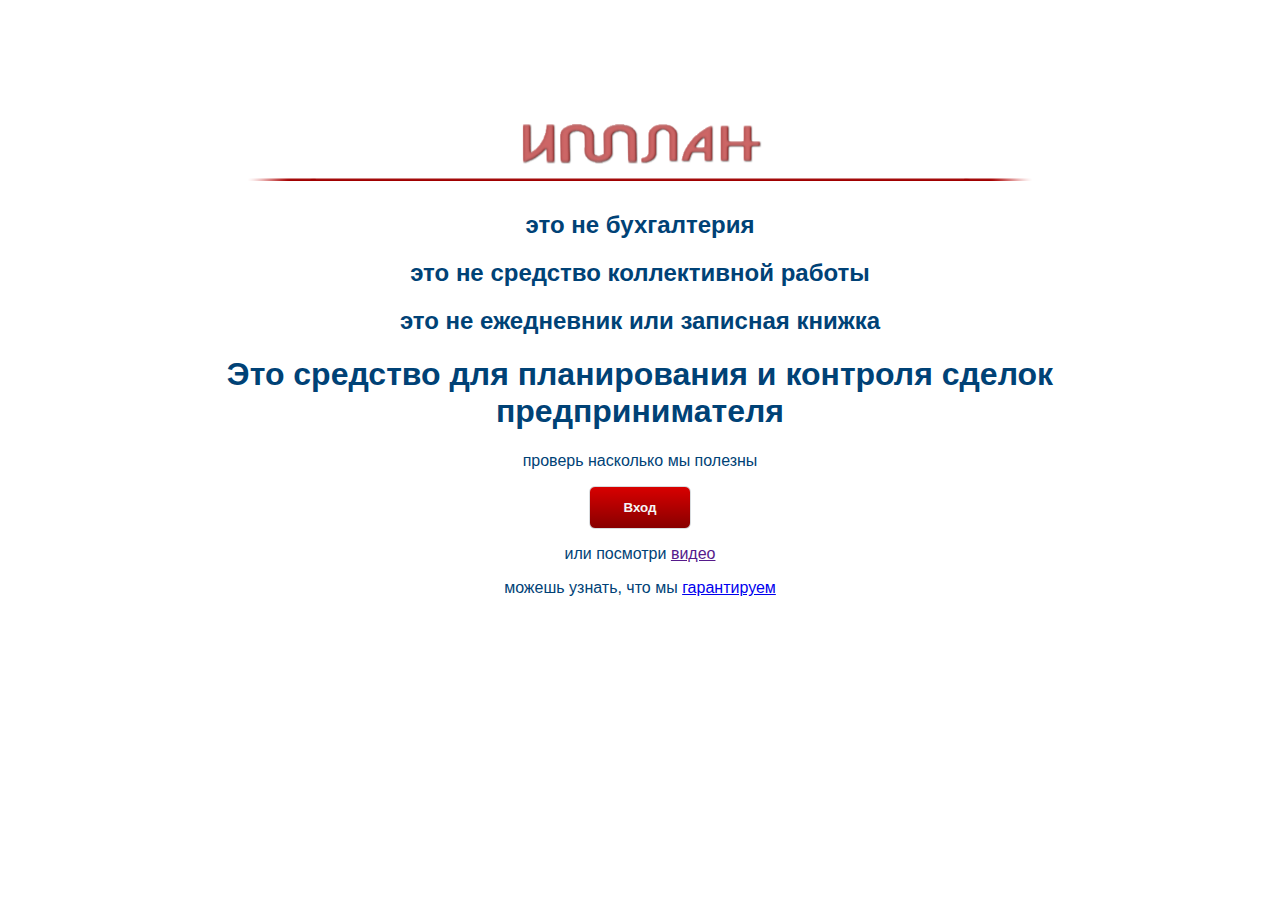
<file: promo/index.html>
﻿<html>
  <head>
    <meta http-equiv="content-type" content="text/html; charset=UTF-8">
    <title>иППлан - планирование и контроль сделок предпринимателя</title>
    <link type="text/css" rel="stylesheet" href="resources/css/promo.css">
  </head>
 
 <body>
    <img class="logo" src="resources/images/logo5.png"/>
    <div class="hline">
      <div class="l"></div>
      <div class="m"></div>
      <div class="r"></div>
    </div>
    <div class="message">
       <h2>это не бухгалтерия</h2>
       <h2>это не средство коллективной работы</h2>
       <h2>это не ежедневник или записная книжка</h2>
       <h1>Это средство для планирования и контроля сделок предпринимателя</h1>
       <p>проверь насколько мы полезны</p>
       <button class="mainCommand" onclick="window.location.assign('ipplan/');">Вход</button>
       <p>или посмотри <a href="">видео</a></p>
       <p>можешь узнать, что мы <a href="#">гарантируем</a></p>
    </div>

 </body>
</html>
</file>
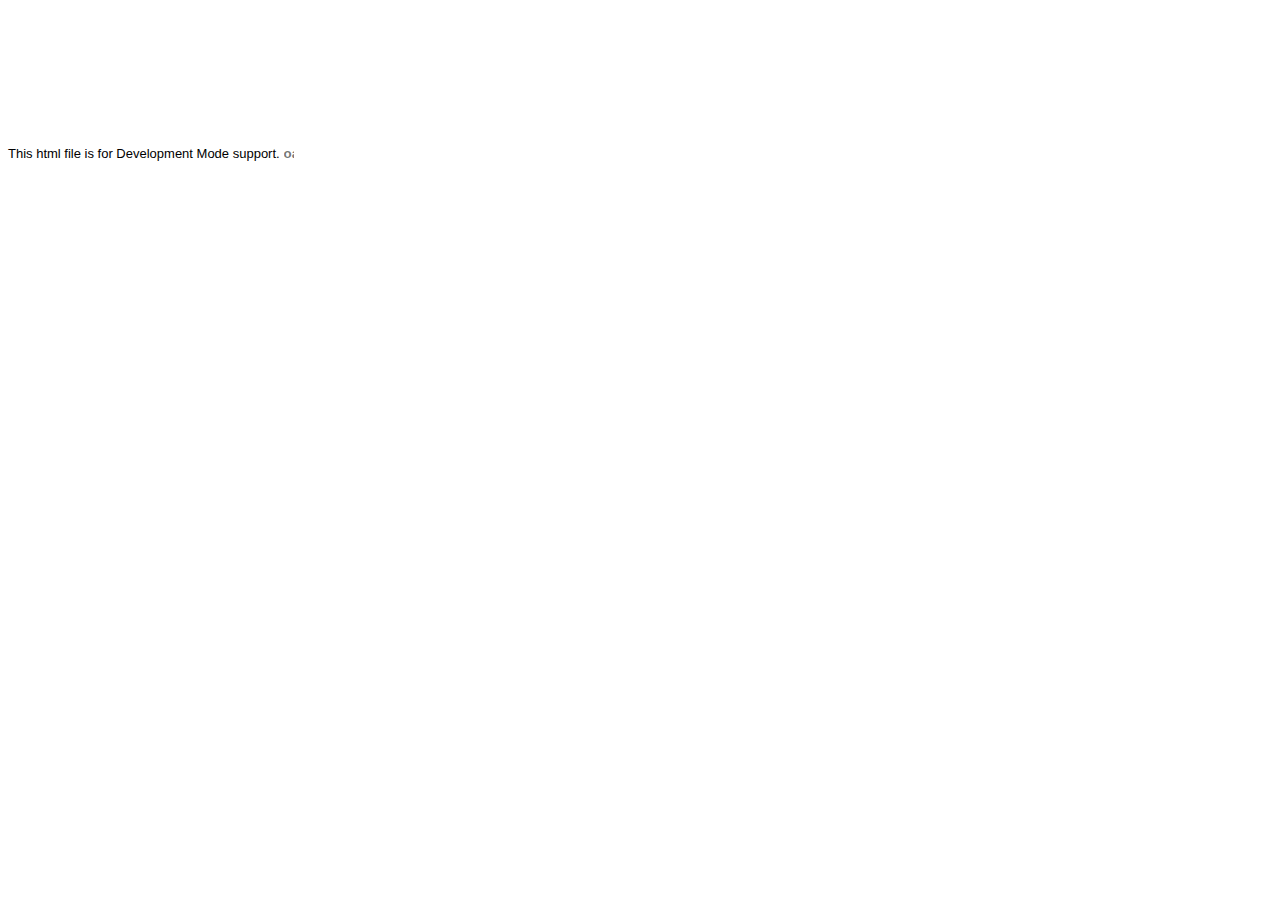
<file: war/ipplan/hosted.html>
<html>
<head><script>
var $wnd = parent;
var $doc = $wnd.document;
var $moduleName, $moduleBase, $entry
,$stats = $wnd.__gwtStatsEvent ? function(a) {return $wnd.__gwtStatsEvent(a);} : null
,$sessionId = $wnd.__gwtStatsSessionId ? $wnd.__gwtStatsSessionId : null;
// Lightweight metrics
if ($stats) {
  var moduleFuncName = location.search.substr(1);
  var moduleFunc = $wnd[moduleFuncName];
  var moduleName = moduleFunc ? moduleFunc.moduleName : "unknown";
  $stats({moduleName:moduleName,sessionId:$sessionId,subSystem:'startup',evtGroup:'moduleStartup',millis:(new Date()).getTime(),type:'moduleEvalStart'});
}
var $hostedHtmlVersion="2.1";

var gwtOnLoad;
var $hosted = "localhost:9997";

function loadIframe(url) {
  var topDoc = window.top.document;

  // create an iframe
  var iframeDiv = topDoc.createElement("div");
  iframeDiv.innerHTML = "<iframe scrolling=no frameborder=0 src='" + url + "'>";
  var iframe = iframeDiv.firstChild;
  
  // mess with the iframe style a little
  var iframeStyle = iframe.style;
  iframeStyle.position = "absolute";
  iframeStyle.borderWidth = "0";
  iframeStyle.left = "0";
  iframeStyle.top = "0";
  iframeStyle.width = "100%";
  iframeStyle.backgroundColor = "#ffffff";
  iframeStyle.zIndex = "1";
  iframeStyle.height = "100%";

  // update the top window's document's body's style
  var hostBodyStyle = window.top.document.body.style; 
  hostBodyStyle.margin = "0";
  hostBodyStyle.height = iframeStyle.height;
  hostBodyStyle.overflow = "hidden";

  // insert the iframe
  topDoc.body.insertBefore(iframe, topDoc.body.firstChild);
}

var ua = navigator.userAgent.toLowerCase();
if (ua.indexOf("gecko") != -1) {
  // install eval wrapper on FF to avoid EvalError problem
  var __eval = window.eval;
  window.eval = function(s) {
    return __eval(s);
  }
}
if (ua.indexOf("chrome") != -1) {
  // work around __gwt_ObjectId appearing in JS objects
  var hop = Object.prototype.hasOwnProperty;
  Object.prototype.hasOwnProperty = function(prop) {
    return prop != "__gwt_ObjectId" && hop.call(this, prop);
  };
  // do the same in our parent as well -- see issue 4486
  // NOTE: this will have to be changed when we support non-iframe-based DevMode 
  var hop2 = parent.Object.prototype.hasOwnProperty;
  parent.Object.prototype.hasOwnProperty = function(prop) {
    return prop != "__gwt_ObjectId" && hop2.call(this, prop);
  };
}

// wrapper to call JS methods, which we need both to be able to supply a
// different this for method lookup and to get the exception back
function __gwt_jsInvoke(thisObj, methodName) {
  try {
    var args = Array.prototype.slice.call(arguments, 2);
    return [0, window[methodName].apply(thisObj, args)];
  } catch (e) {
    return [1, e];
  }
}

var __gwt_javaInvokes = [];
function __gwt_makeJavaInvoke(argCount) {
  return __gwt_javaInvokes[argCount] || __gwt_doMakeJavaInvoke(argCount);
}

function __gwt_doMakeJavaInvoke(argCount) {
  // IE6 won't eval() anonymous functions except as r-values
  var argList = "";
  for (var i = 0; i < argCount; i++) {
    argList += ",p" + i;
  }
  var argListNoComma = argList.substring(1);

  return eval(
    "__gwt_javaInvokes[" + argCount + "] =\n" +
    "  function(thisObj, dispId" + argList + ") {\n" +
    "    var result = __static(dispId, thisObj" + argList + ");\n" +
    "    if (result[0]) {\n" +
    "      throw result[1];\n" +
    "    } else {\n" +
    "      return result[1];\n" +
    "    }\n" +
    "  }\n"
  ); 
}

/*
 * This is used to create tear-offs of Java methods.  Each function corresponds
 * to exactly one dispId, and also embeds the argument count.  We get the "this"
 * value from the context in which the function is being executed.
 * Function-object identity is preserved by caching in a sparse array.
 */
var __gwt_tearOffs = [];
var __gwt_tearOffGenerators = [];
function __gwt_makeTearOff(proxy, dispId, argCount) {
  return __gwt_tearOffs[dispId] || __gwt_doMakeTearOff(dispId, argCount);
}

function __gwt_doMakeTearOff(dispId, argCount) {
  return __gwt_tearOffs[dispId] = 
      (__gwt_tearOffGenerators[argCount] || __gwt_doMakeTearOffGenerator(argCount))(dispId);
}

function __gwt_doMakeTearOffGenerator(argCount) {
  // IE6 won't eval() anonymous functions except as r-values
  var argList = "";
  for (var i = 0; i < argCount; i++) {
    argList += ",p" + i;
  }
  var argListNoComma = argList.substring(1);

  return eval(
    "__gwt_tearOffGenerators[" + argCount + "] =\n" +
    "  function(dispId) {\n" +
    "    return function(" + argListNoComma + ") {\n" +
    "      var result = __static(dispId, this" + argList + ");\n" +
    "      if (result[0]) {\n" +
    "        throw result[1];\n" +
    "      } else {\n" +
    "        return result[1];\n" +
    "      }\n" +
    "    }\n" +
    "  }\n"
  ); 
}

function __gwt_makeResult(isException, result) {
  return [isException, result];
}

function __gwt_disconnected() {
  // Prevent double-invocation.
  window.__gwt_disconnected = new Function();
  // Do it in a timeout so we can be sure we have a clean stack.
  window.setTimeout(__gwt_disconnected_impl, 1);
}

function __gwt_disconnected_impl() {
  __gwt_displayGlassMessage('GWT Code Server Disconnected',
      'Most likely, you closed GWT Development Mode. Or, you might have lost '
      + 'network connectivity. To fix this, try restarting GWT Development Mode and '
      + 'refresh this page.');
}

// Keep track of z-index to allow layering of multiple glass messages
var __gwt_glassMessageZIndex = 2147483647;

// Note this method is also used by ModuleSpace.java
function __gwt_displayGlassMessage(summary, details) {
  var topWin = window.top;
  var topDoc = topWin.document;
  var outer = topDoc.createElement("div");
  // Do not insert whitespace or outer.firstChild will get a text node.
  outer.innerHTML = 
    '<div style="position:absolute;z-index:' + __gwt_glassMessageZIndex-- +
    ';left:50px;top:50px;width:600px;color:#FFF;font-family:verdana;text-align:left;">' +
    '<div style="font-size:30px;font-weight:bold;">' + summary + '</div>' +
    '<div style="font-size:15px;">' + details + '</div>' +
    '</div>' +
    '<div style="position:absolute;z-index:' + __gwt_glassMessageZIndex-- +
    ';left:0px;top:0px;right:0px;bottom:0px;filter:alpha(opacity=60);opacity:0.6;background-color:#000;"></div>'
  ;
  topDoc.body.appendChild(outer);
  var glass = outer.firstChild;
  var glassStyle = glass.style;

  // Scroll to the top and remove scrollbars.
  topWin.scrollTo(0, 0);
  if (topDoc.compatMode == "BackCompat") {
    topDoc.body.style["overflow"] = "hidden";
  } else {
    topDoc.documentElement.style["overflow"] = "hidden";
  }

  // Steal focus.
  glass.focus();

  if ((navigator.userAgent.indexOf("MSIE") >= 0) && (topDoc.compatMode == "BackCompat")) {
    // IE quirks mode doesn't support right/bottom, but does support this.
    glassStyle.width = "125%";
    glassStyle.height = "100%";
  } else if (navigator.userAgent.indexOf("MSIE 6") >= 0) {
    // IE6 doesn't have a real standards mode, so we have to use hacks.
    glassStyle.width = "125%"; // Get past scroll bar area.
    // Nasty CSS; onresize would be better but the outer window won't let us add a listener IE.
    glassStyle.setExpression("height", "document.documentElement.clientHeight");
  }

  $doc.title = summary + " [" + $doc.title + "]";
}

function findPluginObject() {
  try {
    return document.getElementById('pluginObject');
  } catch (e) {
    return null;
  }
}

function findPluginEmbed() {
  try {
    return document.getElementById('pluginEmbed')
  } catch (e) {
    return null;
  }
}

function findPluginXPCOM() {
  try {
    return __gwt_HostedModePlugin;
  } catch (e) {
    return null;
  }
}

gwtOnLoad = function(errFn, modName, modBase){
  $moduleName = modName;
  $moduleBase = modBase;

  // Note that the order is important
  var pluginFinders = [
    findPluginXPCOM,
    findPluginObject,
    findPluginEmbed,
  ];
  var topWin = window.top;
  var url = topWin.location.href;
  if (!topWin.__gwt_SessionID) {
    var ASCII_EXCLAMATION = 33;
    var ASCII_TILDE = 126;
    var chars = [];
    for (var i = 0; i < 16; ++i) {
      chars.push(Math.floor(ASCII_EXCLAMATION
          + Math.random() * (ASCII_TILDE - ASCII_EXCLAMATION + 1)));
    }
    topWin.__gwt_SessionID = String.fromCharCode.apply(null, chars);
  }
  var plugin = null;
  for (var i = 0; i < pluginFinders.length; ++i) {
    try {
      var maybePlugin = pluginFinders[i]();
      if (maybePlugin != null && maybePlugin.init(window)) {
        plugin = maybePlugin;
        break;
      }
    } catch (e) {
    }
  }
  if (!plugin) {
    // try searching for a v1 plugin for backwards compatibility
    var found = false;
    for (var i = 0; i < pluginFinders.length; ++i) {
      try {
        plugin = pluginFinders[i]();
        if (plugin != null && plugin.connect($hosted, $moduleName, window)) {
          return;
        }
      } catch (e) {
      }
    }
    loadIframe("http://gwt.google.com/missing-plugin");
  } else {
    if (plugin.connect(url, topWin.__gwt_SessionID, $hosted, $moduleName,
        $hostedHtmlVersion)) {
      window.onUnload = function() {
        try {
          // wrap in try/catch since plugins are not required to supply this
          plugin.disconnect();
        } catch (e) {
        }
      };
    } else {
      if (errFn) {
        errFn(modName);
      } else {
        __gwt_displayGlassMessage(
            "Plugin failed to connect to Development Mode server at " + simpleEscape($hosted),
            "Follow the troubleshooting instructions at "
            + "<a href='http://code.google.com/p/google-web-toolkit/wiki/TroubleshootingOOPHM'>"
            + "http://code.google.com/p/google-web-toolkit/wiki/TroubleshootingOOPHM</a>");
      }
    }
  }
}

function simpleEscape(originalString) {
  return originalString.replace(/&/g,"&amp;")
    .replace(/</g,"&lt;")
    .replace(/>/g,"&gt;")
    .replace(/\'/g, "&#39;")
    .replace(/\"/g,"&quot;");
}

window.onunload = function() {
};

// Lightweight metrics
window.fireOnModuleLoadStart = function(className) {
  $stats && $stats({moduleName:$moduleName, sessionId:$sessionId, subSystem:'startup', evtGroup:'moduleStartup', millis:(new Date()).getTime(), type:'onModuleLoadStart', className:className});
};

window.__gwt_module_id = 0;
</script></head>
<body>
<font face='arial' size='-1'>This html file is for Development Mode support.</font>
<script><!--
// Lightweight metrics
$stats && $stats({moduleName:$moduleName, sessionId:$sessionId, subSystem:'startup', evtGroup:'moduleStartup', millis:(new Date()).getTime(), type:'moduleEvalEnd'});

// OOPHM currently only supports IFrameLinker
var query = parent.location.search;
if (!findPluginXPCOM()) {
  document.write('<embed id="pluginEmbed" type="application/x-gwt-hosted-mode" width="10" height="10">');
  document.write('</embed>');
  document.write('<object id="pluginObject" CLASSID="CLSID:1D6156B6-002B-49E7-B5CA-C138FB843B4E">');
  document.write('</object>');
}

// look for the old query parameter if we don't find the new one
var idx = query.indexOf("gwt.codesvr=");
if (idx >= 0) {
  idx += 12;  // "gwt.codesvr=".length() == 12
} else {
  idx = query.indexOf("gwt.hosted=");
  if (idx >= 0) {
    idx += 11;  // "gwt.hosted=".length() == 11
  }
}
if (idx >= 0) {
  var amp = query.indexOf("&", idx);
  if (amp >= 0) {
    $hosted = query.substring(idx, amp);
  } else {
    $hosted = query.substring(idx);
  }

  // According to RFC 3986, some of this component's characters (e.g., ':')
  // are reserved and *may* be escaped.
  $hosted = decodeURIComponent($hosted);
}

query = window.location.search.substring(1);
if (query && $wnd[query]) setTimeout($wnd[query].onScriptLoad, 1);
--></script></body></html>
</file>
<file: promo/resources/css/promo.css>
body, html {
  width:100%;
  height:100%;
  margin:0px;
  padding:0px;
  font-family: Geneva, Calibri,'Arial Unicode MS', Arial, sans-serif;
}

.logo {
  left: 50%;
  margin-left: -122px;
  position: relative;
  top: 120px;
  width: 245px;
}

.hline {
  left: 50%;
  margin-left: -400px;
  position: relative;
  width: 800px;
  top:130px;
}

.hline div{
  display: inline-block;
  height: 3px;
  float: left;
}

.hline div.l{
  background: url("../images/hl.png") no-repeat scroll 0 0 transparent;
  width:80px;
}

.hline div.m{
  background: url("../images/hm.png") repeat-x scroll 0 0 transparent;
  width:640px;
}

.hline div.r{
  background: url("../images/hr.png") no-repeat scroll 0 0 transparent;
  width:80px;
}


div.message {
  padding: 5px 180px;
  position: relative;
  text-align: center;
  top: 138px;
  color:#004276;
}

.mainCommand {
    padding:10px;
    font-weight: bold;

    background: -webkit-gradient(linear, center top, center bottom, from(#D80000), to(#880000)) !important;
    background: -webkit-linear-gradient(#D80000, #880000) !important;
    background: -moz-linear-gradient(#D80000, #880000) !important;
    background: -ms-linear-gradient(#D80000, #880000) !important;
    background: linear-gradient(#D80000, #880000) repeat scroll 0 0 transparent !important;
    /* MSIE */
    filter : progid:DXImageTransform.Microsoft.gradient(startColorstr='#D80000', endColorstr='#880000');

    color: whitesmoke;
    padding: 1em 2.5em;
    border-radius: 6px;
    border: 1px solid #D8DCDF;
    cursor: pointer;
}

.mainCommand:focus{
    outline: none; 
}

.mainCommand:hover {
    color: red;
}
</file>
